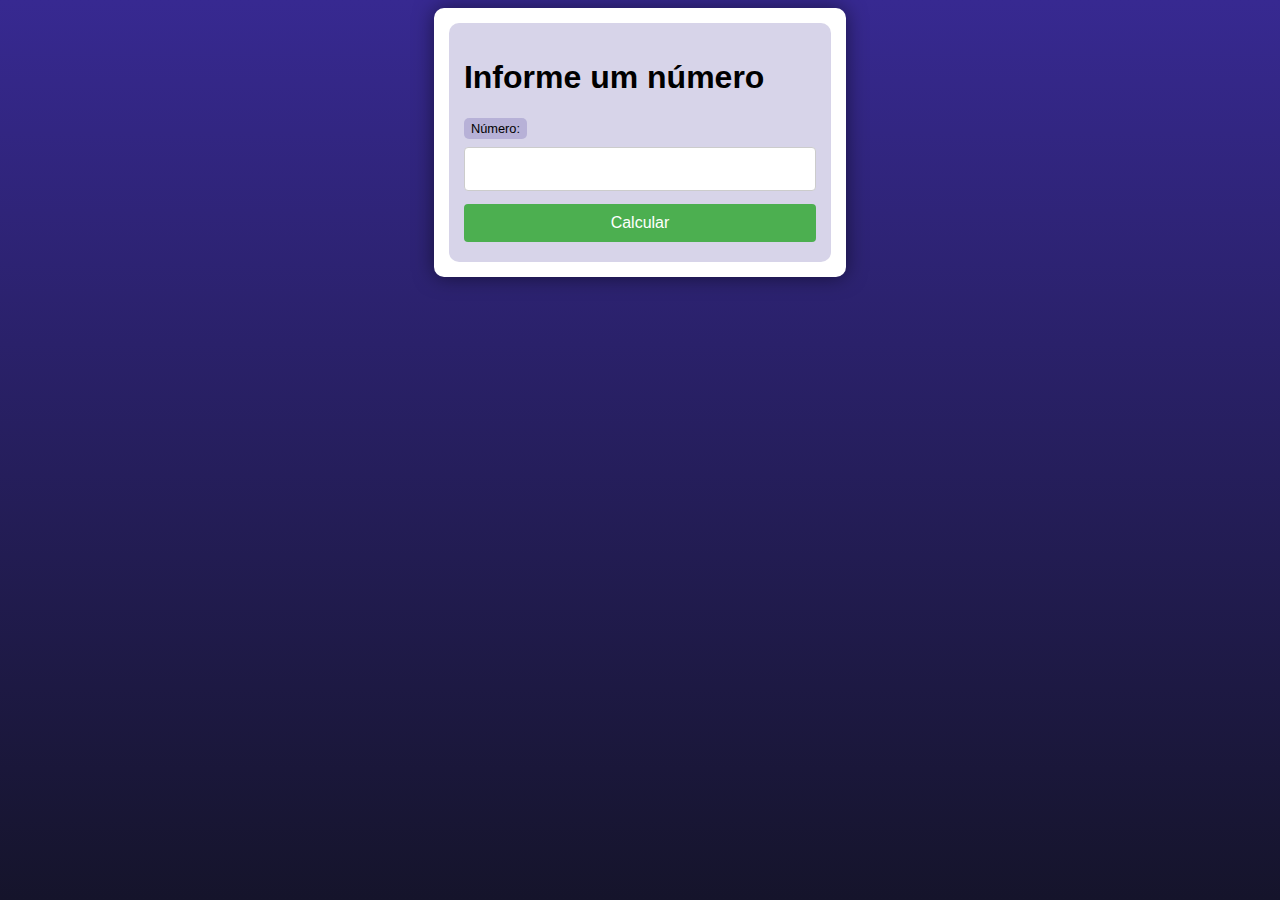
<file: desafios/d001/index.html>
<!DOCTYPE html>
<html lang="pt-br">
<head>
    <meta charset="UTF-8">
    <meta name="viewport" content="width=device-width, initial-scale=1.0">
    <title>Desafio 1: Antecessor e Sucessor</title>
    <link rel="stylesheet" href="style.css">
</head>
<body>
    <section>
        <form action="resposta.php" method="get">
            <h1>Informe um número</h1>
            <label for="numero">Número:</label>
            <input type="number" name="numero" id="idnumero">
            <input type="submit" value="Calcular">
        </form>
    </section>
</body>
</html>
</file>
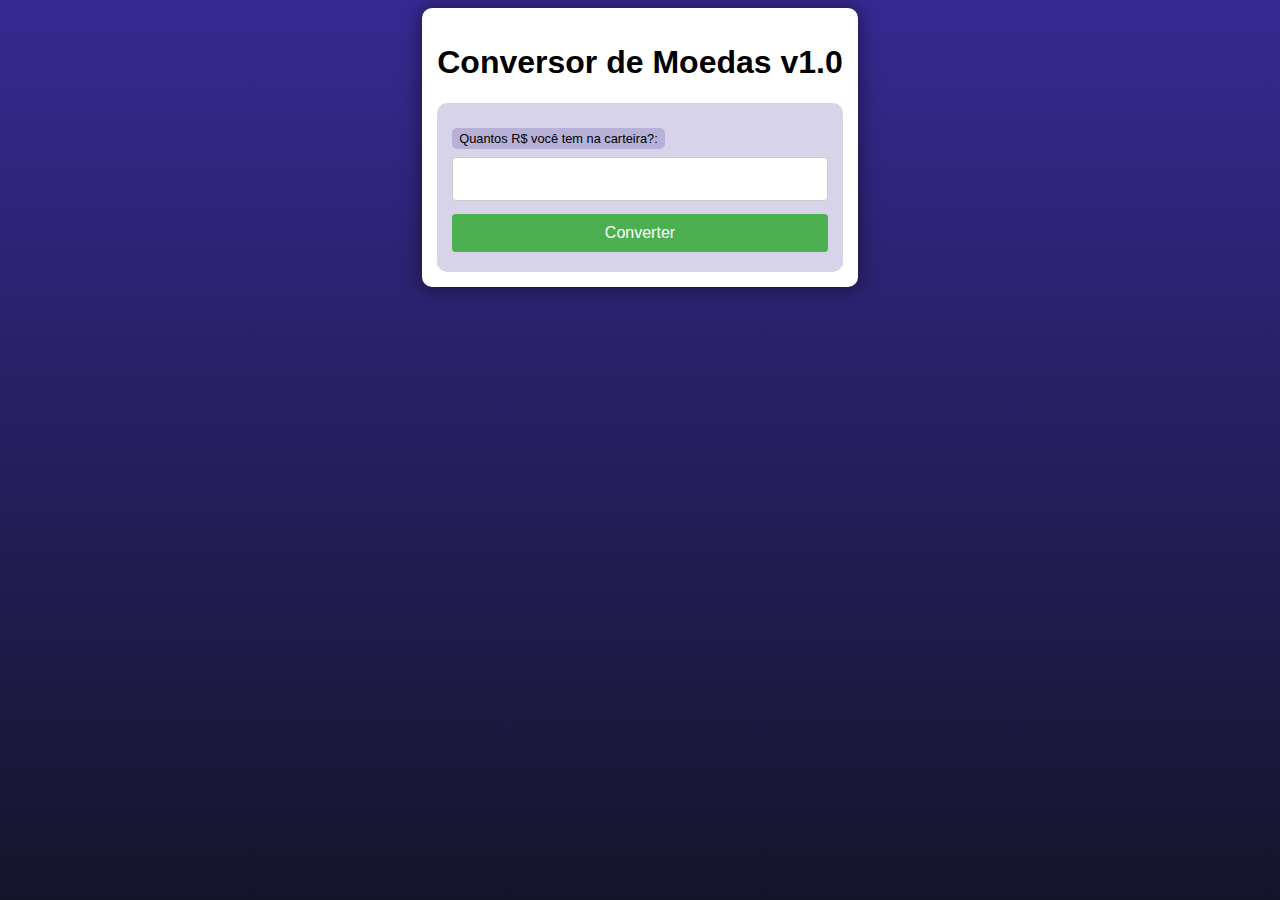
<file: desafios/d003/index.html>
<!DOCTYPE html>
<html lang="pt-br">
<head>
    <meta charset="UTF-8">
    <meta name="viewport" content="width=<device-width>, initial-scale=1.0">
    <title>Desafio 3: Conversor de moedas simples</title>
    <link rel="stylesheet" href="style.css">
</head>
<body>
    <section>
        <h1>Conversor de Moedas v1.0</h1>
        <form action="conversao.php" method="get">
            <label for="valor">Quantos R$ você tem na carteira?:</label>
            <input type="number" step="any" name="valor" id="idvalor">
            <input type="submit" value="Converter">
        </form>
    </section>
</body>
</html>
</file>
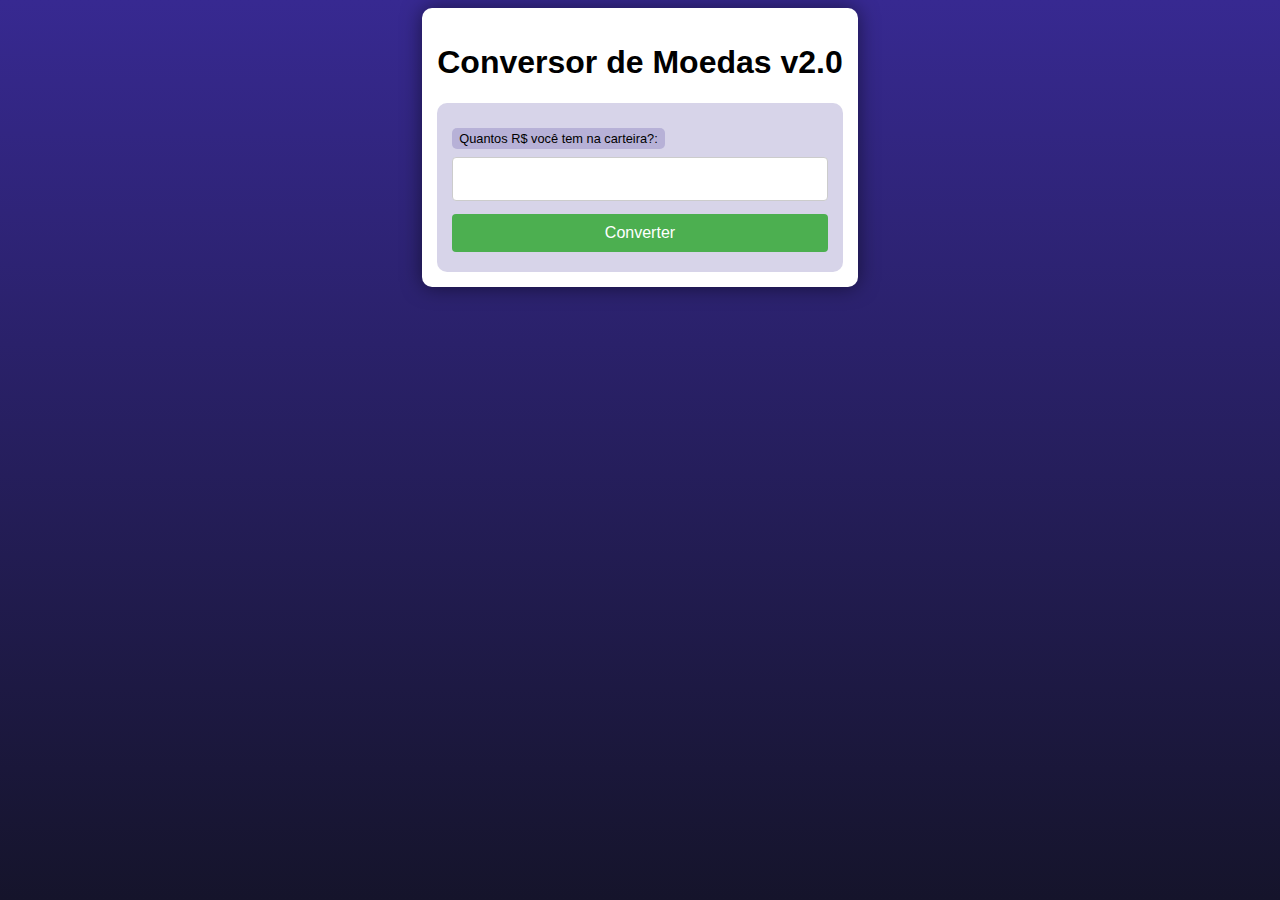
<file: desafios/d004/index.html>
<!DOCTYPE html>
<html lang="pt-br">
<head>
    <meta charset="UTF-8">
    <meta name="viewport" content="width=<device-width>, initial-scale=1.0">
    <title>Desafio 4: Conversor de dólar consultando API</title>
    <link rel="stylesheet" href="style.css">
</head>
<body>
    <section>
        <h1>Conversor de Moedas v2.0</h1>
        <form action="conversao.php" method="get">
            <label for="valor">Quantos R$ você tem na carteira?:</label>
            <input type="number" step="any" name="valor" id="idvalor">
            <input type="submit" value="Converter">
        </form>
    </section>
</body>
</html>
</file>
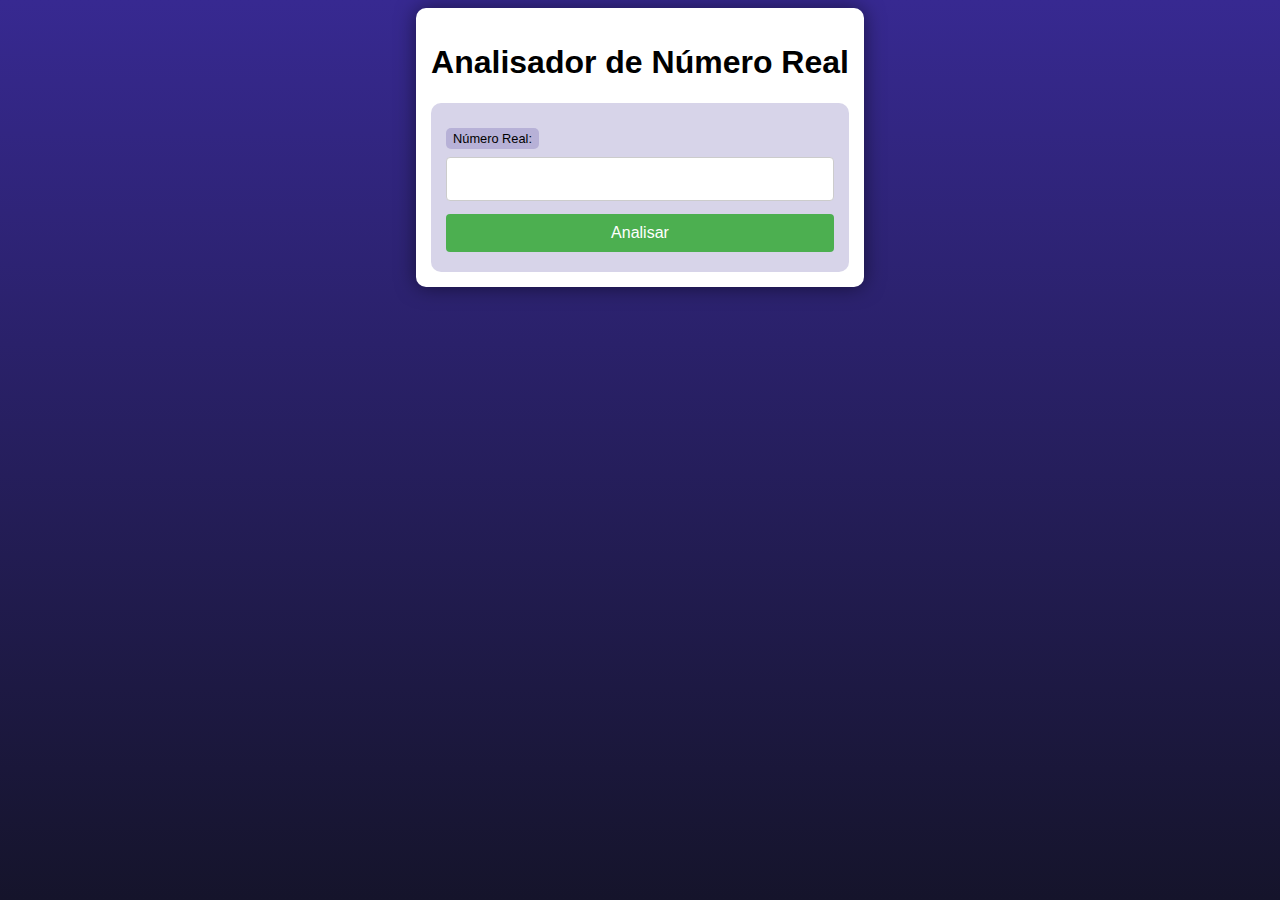
<file: desafios/d005/index.html>
<!DOCTYPE html>
<html lang="pt-br">
<head>
    <meta charset="UTF-8">
    <meta name="viewport" content="width=<device-width>, initial-scale=1.0">
    <title>Desafio 5: Analisando um número Real</title>
    <link rel="stylesheet" href="style.css">
</head>
<body>
    <section>
        <h1>Analisador de Número Real</h1>
        <form action="numero.php" method="get">
            <label for="numero">Número Real:</label>
            <input type="number" step="any" name="numero" id="idnumero">
            <input type="submit" value="Analisar">
        </form>
    </section>
</body>
</html>
</file>
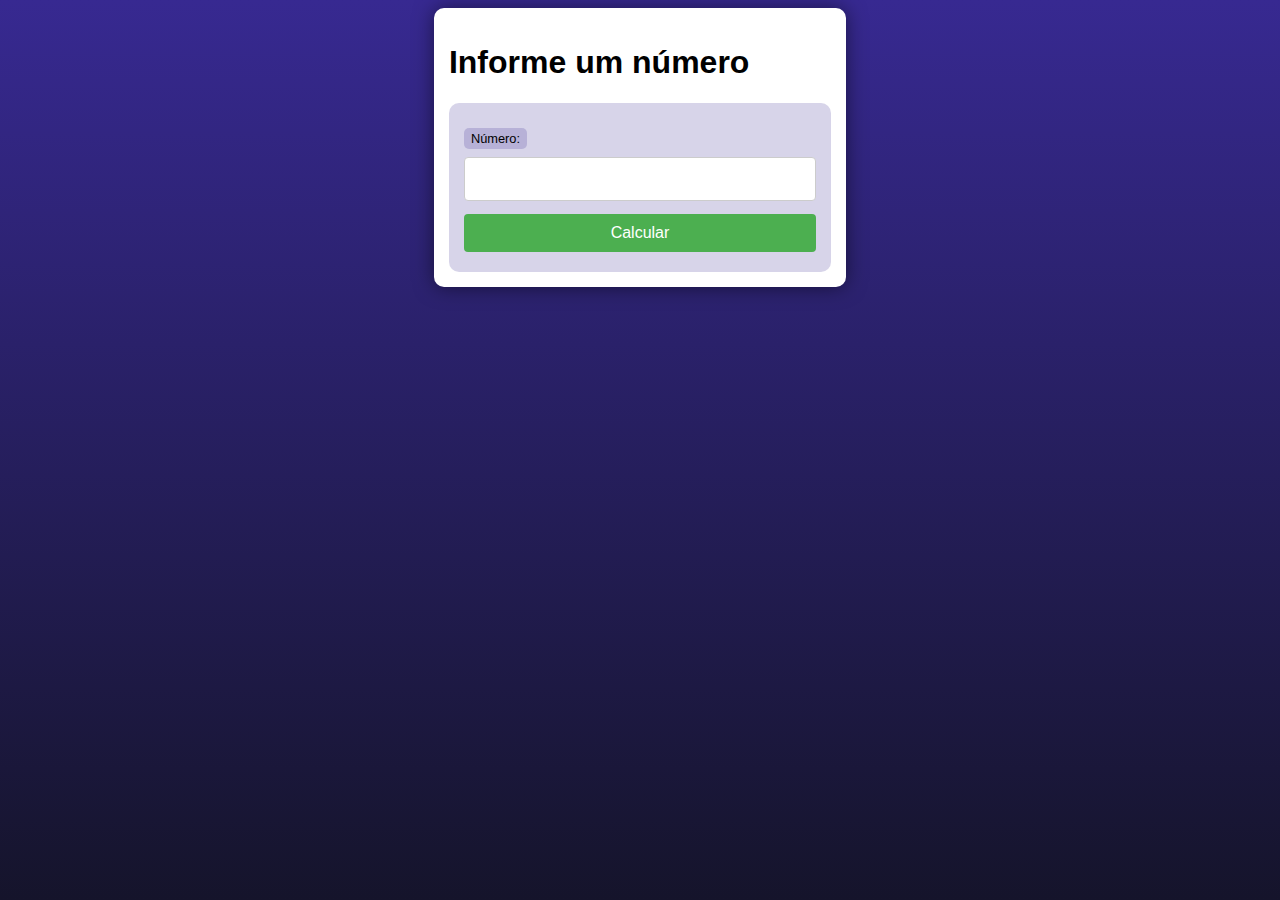
<file: desafios_resolvidos_aula/d001/index.html>
<!DOCTYPE html>
<html lang="pt-br">
<head>
    <meta charset="UTF-8">
    <meta name="viewport" content="width=device-width, initial-scale=1.0">
    <title>Desafio PHP</title>
    <link rel="stylesheet" href="style.css">
</head>
<body>
    <main>
        <h1>Informe um número</h1>
        <form action="resposta.php" method="get">
            <label for="num">Número:</label>
            <input type="number" name="num" id="num">
            <input type="submit" value="Calcular">
        </form>
    </main>
</body>
</html>
</file>
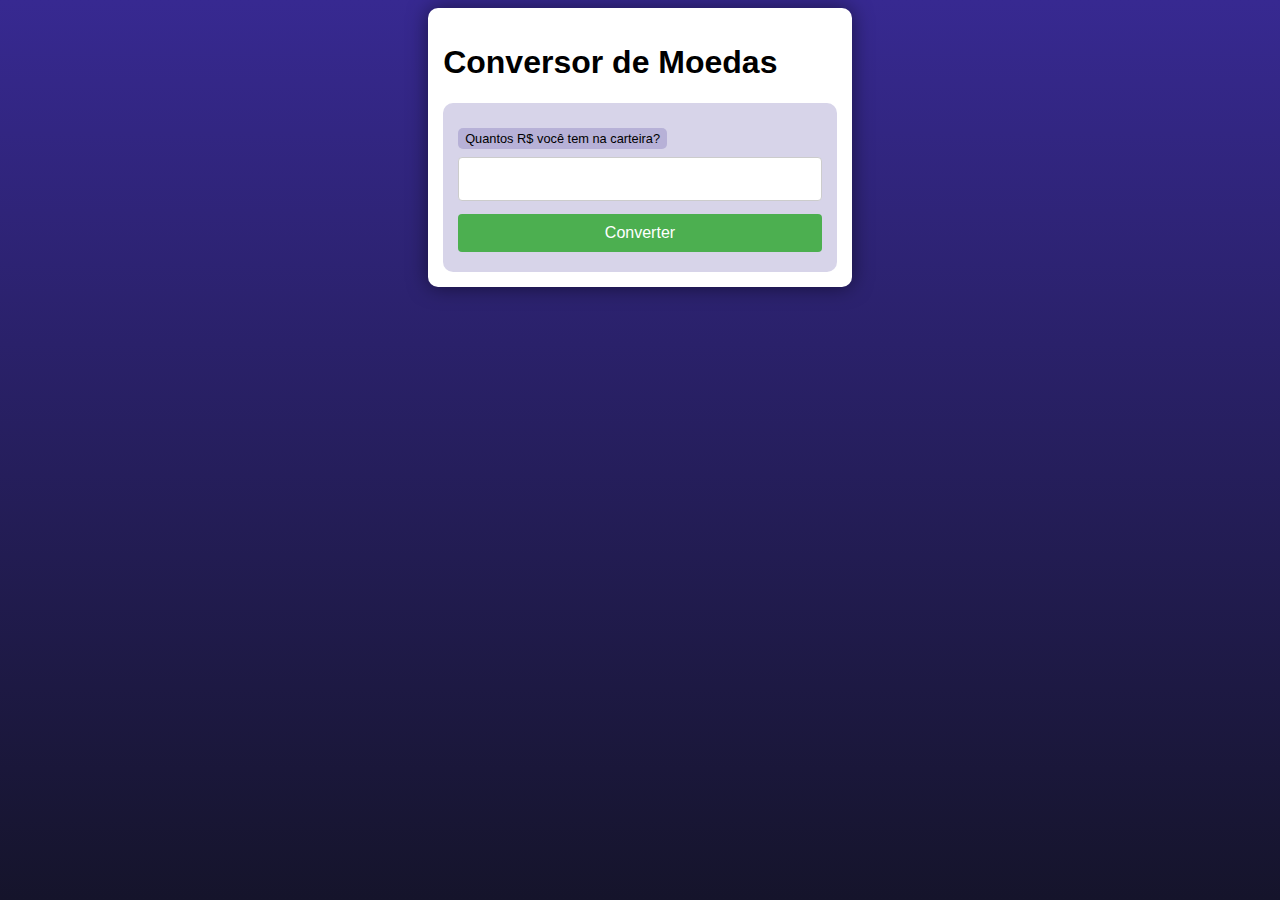
<file: desafios_resolvidos_aula/d003/index.html>
<!DOCTYPE html>
<html lang="en">
<head>
    <meta charset="UTF-8">
    <meta name="viewport" content="width=device-width, initial-scale=1.0">
    <title>Desafio PHP</title>
    <link rel="stylesheet" href="style.css">
</head>
<body>
    <main>
        <h1>Conversor de Moedas</h1>
        <form action="conversao.php" method="get">
            <label for="din">Quantos R$ você tem na carteira?</label>
            <input type="number" name="din" id="din" step="0.01">
            <input type="submit" value="Converter">
        </form>
    </main>
</body>
</html>
</file>
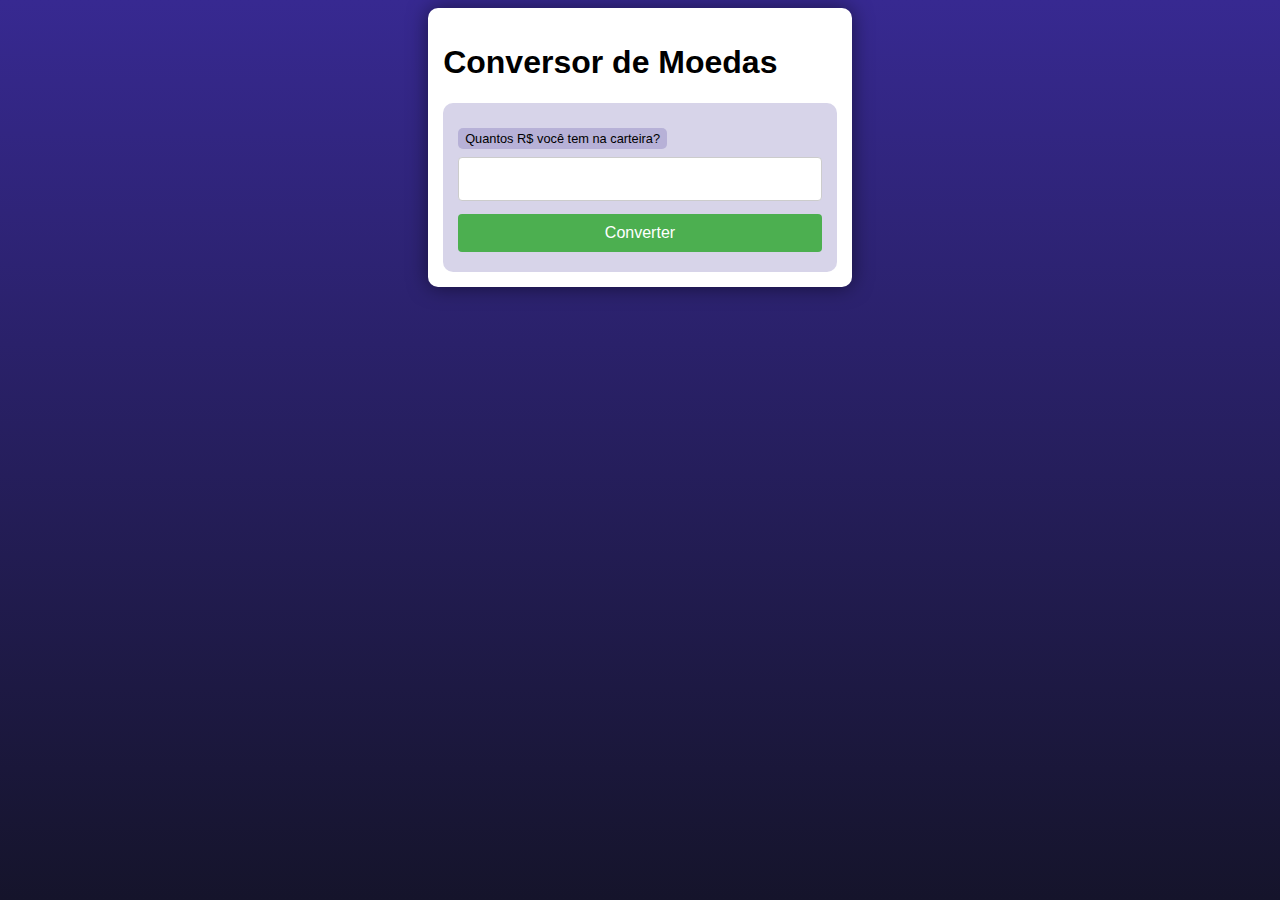
<file: desafios_resolvidos_aula/d004/index.html>
<!DOCTYPE html>
<html lang="pt-br">
<head>
    <meta charset="UTF-8">
    <meta name="viewport" content="width=<device-width>, initial-scale=1.0">
    <title>Desafio PHP</title>
    <link rel="stylesheet" href="style.css">
</head>
<body>
    <main>
        <h1>Conversor de Moedas</h1>
        <form action="conversao.php" method="get">
            <label for="din">Quantos R$ você tem na carteira?</label>
            <input type="number" name="din" id="din" step="0.01">
            <input type="submit" value="Converter">
        </form>

    </main>
</body>
</html>
</file>
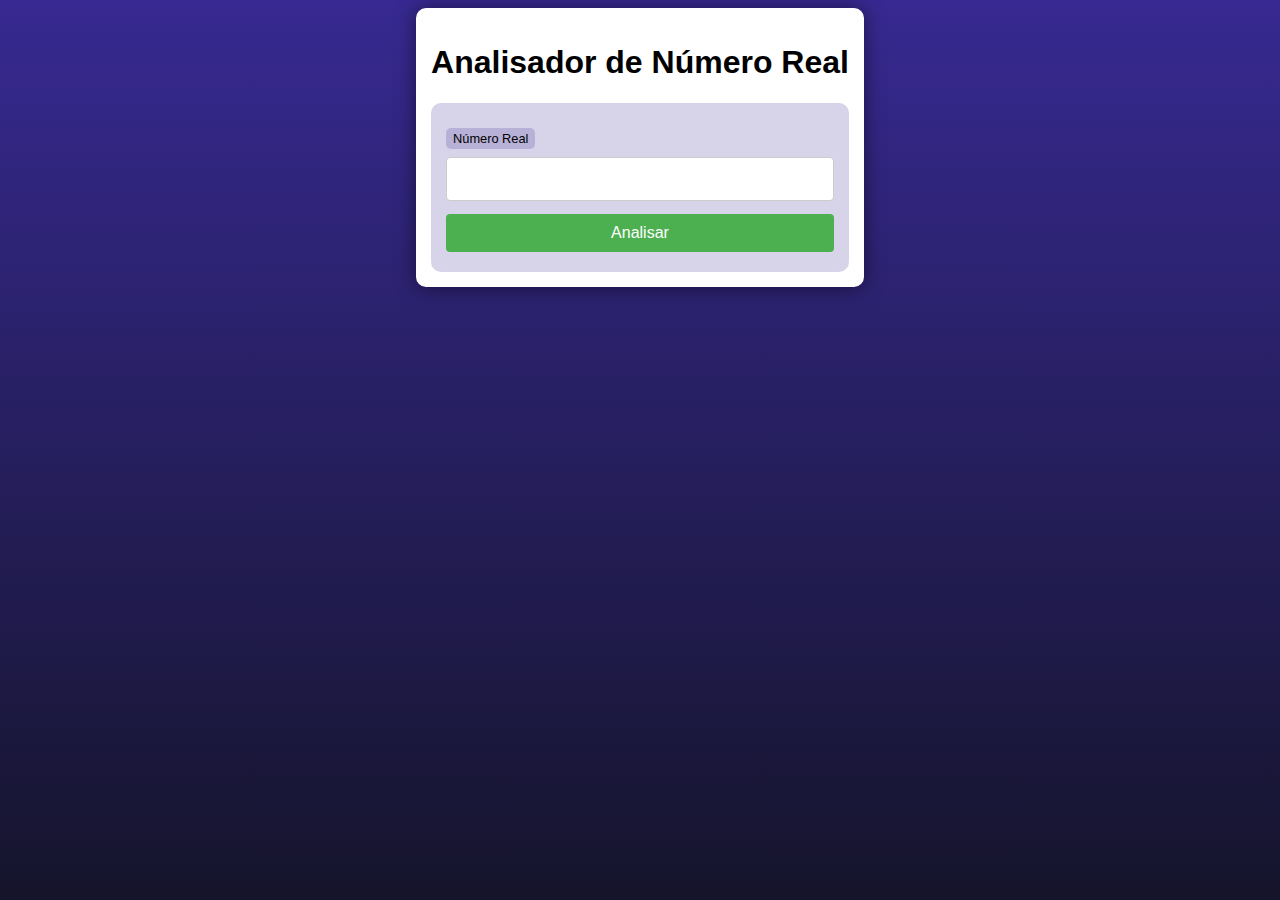
<file: desafios_resolvidos_aula/d005/index.html>
<!DOCTYPE html>
<html lang="pt-br">
<head>
    <meta charset="UTF-8">
    <meta name="viewport" content="width=<device-width>, initial-scale=1.0">
    <title>Desafio PHP</title>
    <link rel="stylesheet" href="style.css">
</head>
<body>
    <main>
        <h1>Analisador de Número Real</h1>
        <form action="numero.php" method="post">
            <label for="n">Número Real</label>
            <input type="number" name="n" id="n" step="0.001">
            <input type="submit" value="Analisar">
        </form>
    </main>
</body>
</html>
</file>
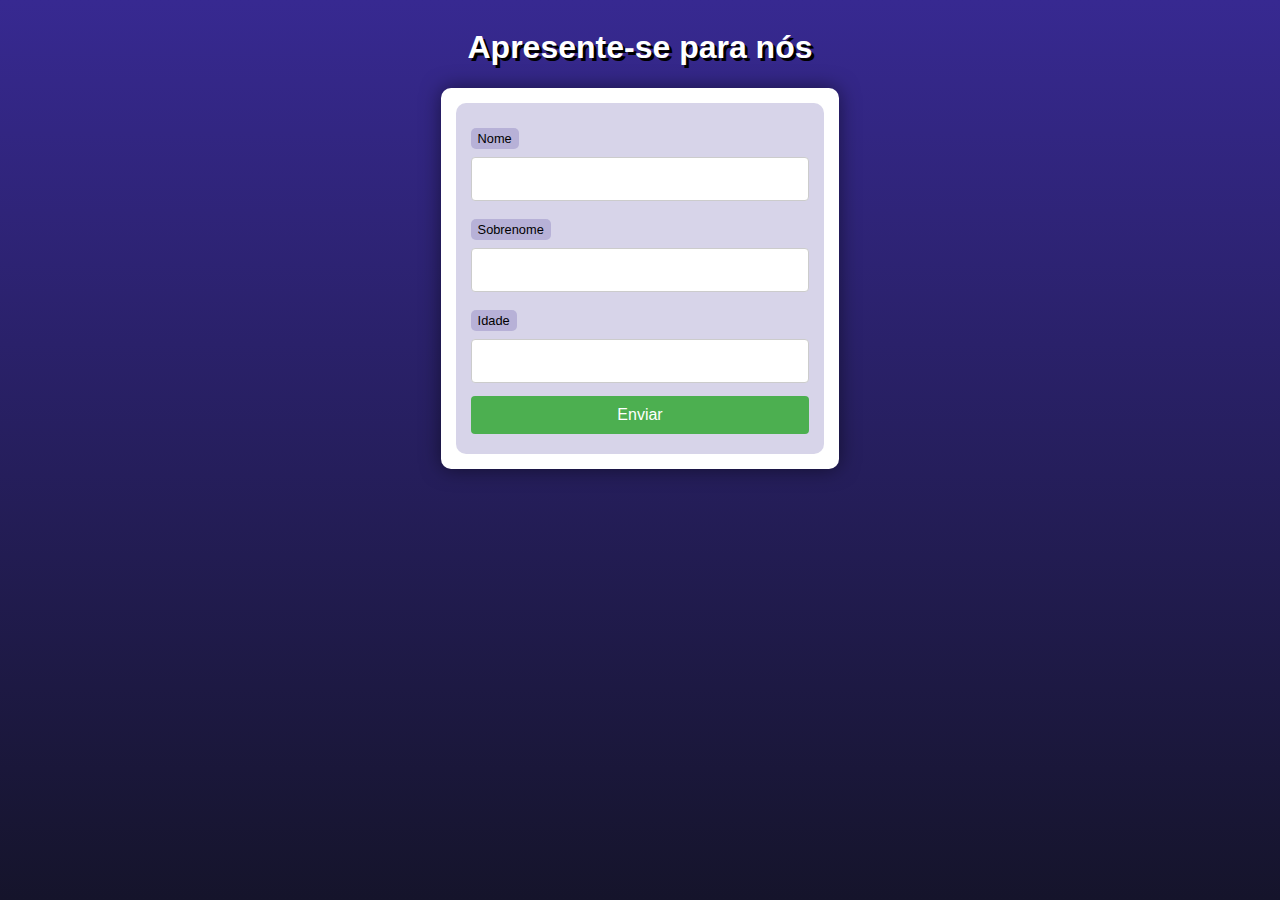
<file: exercicios/ex004/index.html>
<!DOCTYPE html>
<html lang="pt-br">
<head>
    <meta charset="UTF-8">
    <meta name="viewport" content="width=device-width, initial-scale=1.0">
    <title>Interação com Formulários</title>
    <link rel="stylesheet" href="style.css">
</head>
<body>
    <header>
        <h1>Apresente-se para nós</h1>
    </header>
    <section>
        <form action="cad.php" method="get">
            <label for="nome">Nome</label>
            <input type="text" name="nome" id="idnome">
            <label for="sobrenome">Sobrenome</label>
            <input type="text" name="sobrenome" id="idsobrenome">
            <label for="idade">Idade</label>
            <input type="number" name="idade" id="ididade">
            <input type="submit" value="Enviar">
        </form>
    </section>
</body>
</html>
</file>
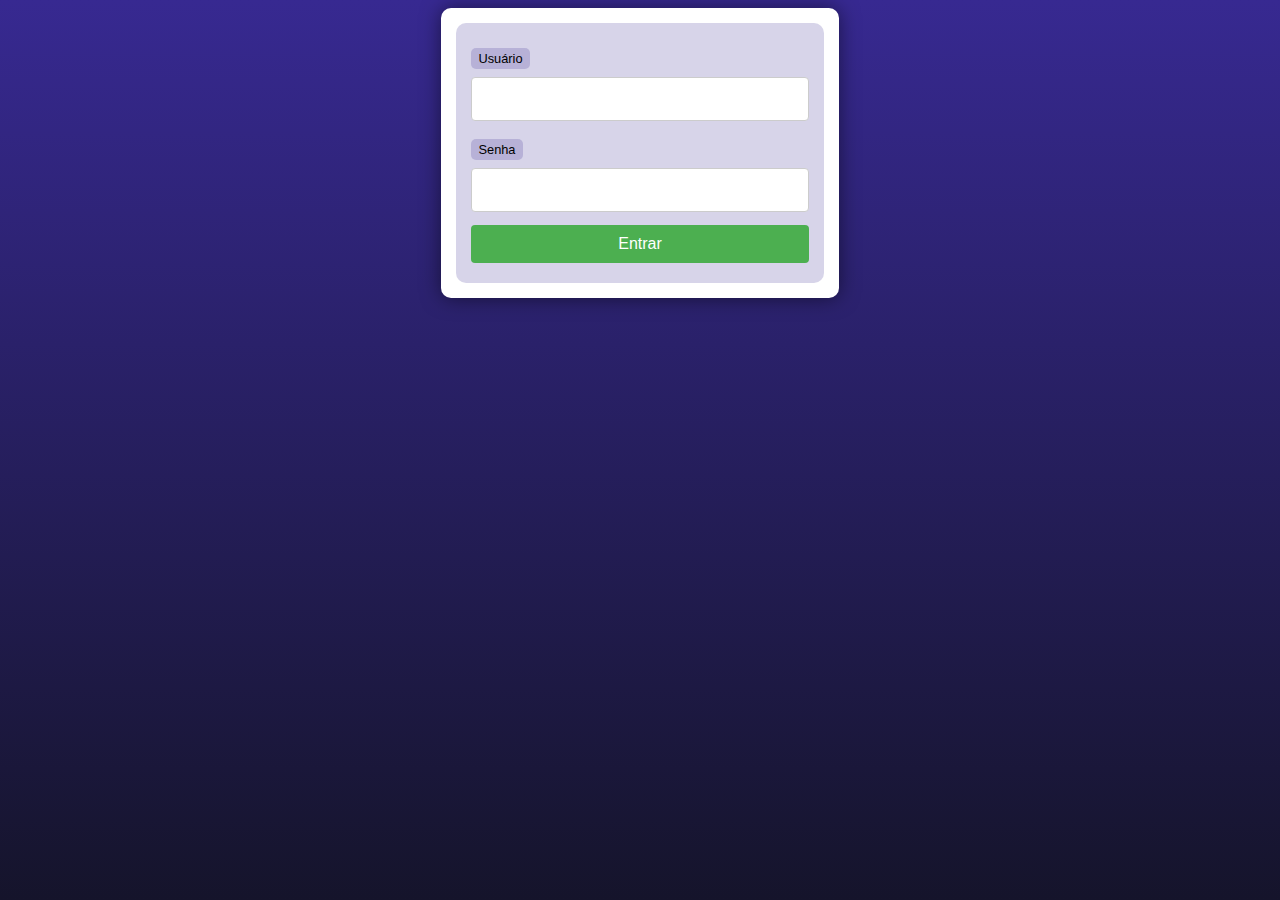
<file: exercicios/ex005/form.html>
<!DOCTYPE html>
<html lang="pt-br">
<head>
    <meta charset="UTF-8">
    <meta name="viewport" content="width=device-width, initial-scale=1.0">
    <title>Exercícios PHP</title>
    <link rel="stylesheet" href="style.css">
</head>
<body>
    <main>
        <form action="superglobais.php?tipo=Aluno&turno=Noite" method="post">
            <label for="usu">Usuário</label>
            <input type="text" name="usu" id="usu">
            <label for="sen">Senha</label>
            <input type="password" name="sen" id="sen">
            <input type="submit" value="Entrar">
        </form>
    </main>
</body>
</html>
</file>
<file: desafios/d001/style.css>
@charset "UTF-8";

* {
    font-family: Verdana, Geneva, Tahoma, sans-serif;
    box-sizing: border-box;
}

/* ELEMENTOS DA INTERFACE */

body {
    background-color: #15142b;
    background-image: linear-gradient(180deg, #372991, #15142b);
    background-repeat: no-repeat;
    background-position: center center;
    background-size: cover;
    background-attachment: fixed;

    display: flex;
    flex-direction: column;
    flex-wrap: nowrap;
    justify-content: center;
    align-items: center;
}

header, main, section, article {
    max-width: 700px;
}

header > h1 {
    color: white;
    text-shadow: 3px 3px 0px black;
}

main, section, article {
    background-color: white;
    padding: 15px;
    margin-bottom: 20px;
    border-radius: 10px;
    box-shadow: 0px 0px 20px rgba(0, 0, 0, 0.502);
}

footer {
    display: block;
    width: 100vw;
    background-color: #291f6c;
    color: white;
    text-align: center;
    margin-top: auto;
    padding: 5px;
}

p {
    text-align: justify;
    line-height: 1.5em;
}

h2, h3, h4 {
    color: #372991;
    margin: 0 0 10px 0;
}

a {
    color: #15142b;
    background-color: rgba(55, 41, 145, 0.1);
    padding: 0 3px;
    font-weight: 600;
    text-decoration: none;
    border-bottom: .5px dotted #372991;
}

a:hover {
    color: #372991;
    border-bottom: 1px solid #372991;
}

/* TABELAS E LISTAS */

table {
    min-width: 400px;
    border-spacing: 0px;
    border: 0.5px solid #372991;
    margin: 10px auto;
}

table th {
    background-color: #372991;
    color: white;
    padding: 5px;
    text-align: left;
}

table td {
    padding: 5px;
}

table tr {
    background-color: rgba(55, 41, 145, 0.05);
}

table tr:nth-child(odd) {
    background-color: rgba(55, 41, 145, 0.3);
}

table.divisao {
    border: 1px solid white;
}

table.divisao td {
    background-color: white;
    padding: 20px;
    text-align: center;
    font-size: 2.5em;
}

table.divisao  tr:nth-child(1) td:nth-child(2) {
    border-bottom: 3px solid black;
    border-left: 3px solid black;
}

table.divisao tr:nth-child(2) td:nth-child(2) {
    border-left: 3px solid black;
}

table.divisao tr:nth-child(2) td:nth-child(1) {
    text-decoration: underline;
}

ul > li::marker {
    color: #372991;
}

/* ELEMENTOS DE FORMULÁRIO */

form {
    background-color: rgba(55, 41, 145, 0.2);
    padding: 15px;
    border-radius: 10px;
}

form label {
    display: block;
    width: fit-content;
    font-size: 0.8em;
    font-weight: 100;
    background-color: rgba(55, 41, 145, 0.2);
    padding: 3px 7px;
    margin-top: 10px;
    margin-bottom: 0px;
    border-radius: 5px;
}

input[type=text], [type=number], select, input[type=date], input[type=date], input[type=datetime], input[type=email], input[type=month], input[type=password], input[type=range], input[type=tel], input[type=time], input[type=week] {
    width: 100%;
    padding: 12px 20px;
    font-size: 1em;
    margin: 8px 0;
    display: inline-block;
    border: 1px solid #ccc;
    border-radius: 4px;
    box-sizing: border-box;
}
  
input[type=submit] {
    width: 100%;
    background-color: #4CAF50;
    font-size: 1em;
    color: white;
    padding: 10px 20px;
    margin: 5px 0;
    border: none;
    border-radius: 4px;
    cursor: pointer;
}
  
input[type=submit]:hover {
    background-color: #45a049;
}

input[type=reset] {
    width: 100%;
    background-color: #eb9903;
    font-size: 1em;
    color: white;
    padding: 10px 20px;
    margin: 5px 0;
    border: none;
    border-radius: 4px;
    cursor: pointer;
}

input[type=reset]:hover {
    background-color: #c27013;
}

input[type=button], button {
    width: 100%;
    background-color: #372991;
    font-size: 1em;
    color: white;
    padding: 10px 20px;
    margin: 5px 0;
    border: none;
    border-radius: 4px;
    cursor: pointer;
}

input[type=button]:hover, button:hover {
    background-color: #291f6c;
}

fieldset {
    border: 0.5px dotted #372991;
}

fieldset > legend {
    font-size: 0.8em;
    font-weight: 100;
    background-color: rgba(55, 41, 145, 0.2);
    padding: 3px 7px;
    border-radius: 5px;
}

input[type=radio] + label, input[type=checkbox] + label {
    display: inline-block;
    font-size: 1em;
    background-color: rgba(0, 0, 0, 0);
}
</file>
<file: desafios/d003/style.css>
@charset "UTF-8";

* {
    font-family: Verdana, Geneva, Tahoma, sans-serif;
    box-sizing: border-box;
}

/* ELEMENTOS DA INTERFACE */

body {
    background-color: #15142b;
    background-image: linear-gradient(180deg, #372991, #15142b);
    background-repeat: no-repeat;
    background-position: center center;
    background-size: cover;
    background-attachment: fixed;

    display: flex;
    flex-direction: column;
    flex-wrap: nowrap;
    justify-content: center;
    align-items: center;
}

header, main, section, article {
    max-width: 700px;
}

header > h1 {
    color: white;
    text-shadow: 3px 3px 0px black;
}

main, section, article {
    background-color: white;
    padding: 15px;
    margin-bottom: 20px;
    border-radius: 10px;
    box-shadow: 0px 0px 20px rgba(0, 0, 0, 0.502);
}

footer {
    display: block;
    width: 100vw;
    background-color: #291f6c;
    color: white;
    text-align: center;
    margin-top: auto;
    padding: 5px;
}

p {
    text-align: justify;
    line-height: 1.5em;
}

h2, h3, h4 {
    color: #372991;
    margin: 0 0 10px 0;
}

a {
    color: #15142b;
    background-color: rgba(55, 41, 145, 0.1);
    padding: 0 3px;
    font-weight: 600;
    text-decoration: none;
    border-bottom: .5px dotted #372991;
}

a:hover {
    color: #372991;
    border-bottom: 1px solid #372991;
}

/* TABELAS E LISTAS */

table {
    min-width: 400px;
    border-spacing: 0px;
    border: 0.5px solid #372991;
    margin: 10px auto;
}

table th {
    background-color: #372991;
    color: white;
    padding: 5px;
    text-align: left;
}

table td {
    padding: 5px;
}

table tr {
    background-color: rgba(55, 41, 145, 0.05);
}

table tr:nth-child(odd) {
    background-color: rgba(55, 41, 145, 0.3);
}

table.divisao {
    border: 1px solid white;
}

table.divisao td {
    background-color: white;
    padding: 20px;
    text-align: center;
    font-size: 2.5em;
}

table.divisao  tr:nth-child(1) td:nth-child(2) {
    border-bottom: 3px solid black;
    border-left: 3px solid black;
}

table.divisao tr:nth-child(2) td:nth-child(2) {
    border-left: 3px solid black;
}

table.divisao tr:nth-child(2) td:nth-child(1) {
    text-decoration: underline;
}

ul > li::marker {
    color: #372991;
}

/* ELEMENTOS DE FORMULÁRIO */

form {
    background-color: rgba(55, 41, 145, 0.2);
    padding: 15px;
    border-radius: 10px;
}

form label {
    display: block;
    width: fit-content;
    font-size: 0.8em;
    font-weight: 100;
    background-color: rgba(55, 41, 145, 0.2);
    padding: 3px 7px;
    margin-top: 10px;
    margin-bottom: 0px;
    border-radius: 5px;
}

input[type=text], [type=number], select, input[type=date], input[type=date], input[type=datetime], input[type=email], input[type=month], input[type=password], input[type=range], input[type=tel], input[type=time], input[type=week] {
    width: 100%;
    padding: 12px 20px;
    font-size: 1em;
    margin: 8px 0;
    display: inline-block;
    border: 1px solid #ccc;
    border-radius: 4px;
    box-sizing: border-box;
}
  
input[type=submit] {
    width: 100%;
    background-color: #4CAF50;
    font-size: 1em;
    color: white;
    padding: 10px 20px;
    margin: 5px 0;
    border: none;
    border-radius: 4px;
    cursor: pointer;
}
  
input[type=submit]:hover {
    background-color: #45a049;
}

input[type=reset] {
    width: 100%;
    background-color: #eb9903;
    font-size: 1em;
    color: white;
    padding: 10px 20px;
    margin: 5px 0;
    border: none;
    border-radius: 4px;
    cursor: pointer;
}

input[type=reset]:hover {
    background-color: #c27013;
}

input[type=button], button {
    width: 100%;
    background-color: #372991;
    font-size: 1em;
    color: white;
    padding: 10px 20px;
    margin: 5px 0;
    border: none;
    border-radius: 4px;
    cursor: pointer;
}

input[type=button]:hover, button:hover {
    background-color: #291f6c;
}

fieldset {
    border: 0.5px dotted #372991;
}

fieldset > legend {
    font-size: 0.8em;
    font-weight: 100;
    background-color: rgba(55, 41, 145, 0.2);
    padding: 3px 7px;
    border-radius: 5px;
}

input[type=radio] + label, input[type=checkbox] + label {
    display: inline-block;
    font-size: 1em;
    background-color: rgba(0, 0, 0, 0);
}
</file>
<file: desafios/d004/style.css>
@charset "UTF-8";

* {
    font-family: Verdana, Geneva, Tahoma, sans-serif;
    box-sizing: border-box;
}

/* ELEMENTOS DA INTERFACE */

body {
    background-color: #15142b;
    background-image: linear-gradient(180deg, #372991, #15142b);
    background-repeat: no-repeat;
    background-position: center center;
    background-size: cover;
    background-attachment: fixed;

    display: flex;
    flex-direction: column;
    flex-wrap: nowrap;
    justify-content: center;
    align-items: center;
}

header, main, section, article {
    max-width: 700px;
}

header > h1 {
    color: white;
    text-shadow: 3px 3px 0px black;
}

main, section, article {
    background-color: white;
    padding: 15px;
    margin-bottom: 20px;
    border-radius: 10px;
    box-shadow: 0px 0px 20px rgba(0, 0, 0, 0.502);
}

footer {
    display: block;
    width: 100vw;
    background-color: #291f6c;
    color: white;
    text-align: center;
    margin-top: auto;
    padding: 5px;
}

p {
    text-align: justify;
    line-height: 1.5em;
}

h2, h3, h4 {
    color: #372991;
    margin: 0 0 10px 0;
}

a {
    color: #15142b;
    background-color: rgba(55, 41, 145, 0.1);
    padding: 0 3px;
    font-weight: 600;
    text-decoration: none;
    border-bottom: .5px dotted #372991;
}

a:hover {
    color: #372991;
    border-bottom: 1px solid #372991;
}

/* TABELAS E LISTAS */

table {
    min-width: 400px;
    border-spacing: 0px;
    border: 0.5px solid #372991;
    margin: 10px auto;
}

table th {
    background-color: #372991;
    color: white;
    padding: 5px;
    text-align: left;
}

table td {
    padding: 5px;
}

table tr {
    background-color: rgba(55, 41, 145, 0.05);
}

table tr:nth-child(odd) {
    background-color: rgba(55, 41, 145, 0.3);
}

table.divisao {
    border: 1px solid white;
}

table.divisao td {
    background-color: white;
    padding: 20px;
    text-align: center;
    font-size: 2.5em;
}

table.divisao  tr:nth-child(1) td:nth-child(2) {
    border-bottom: 3px solid black;
    border-left: 3px solid black;
}

table.divisao tr:nth-child(2) td:nth-child(2) {
    border-left: 3px solid black;
}

table.divisao tr:nth-child(2) td:nth-child(1) {
    text-decoration: underline;
}

ul > li::marker {
    color: #372991;
}

/* ELEMENTOS DE FORMULÁRIO */

form {
    background-color: rgba(55, 41, 145, 0.2);
    padding: 15px;
    border-radius: 10px;
}

form label {
    display: block;
    width: fit-content;
    font-size: 0.8em;
    font-weight: 100;
    background-color: rgba(55, 41, 145, 0.2);
    padding: 3px 7px;
    margin-top: 10px;
    margin-bottom: 0px;
    border-radius: 5px;
}

input[type=text], [type=number], select, input[type=date], input[type=date], input[type=datetime], input[type=email], input[type=month], input[type=password], input[type=range], input[type=tel], input[type=time], input[type=week] {
    width: 100%;
    padding: 12px 20px;
    font-size: 1em;
    margin: 8px 0;
    display: inline-block;
    border: 1px solid #ccc;
    border-radius: 4px;
    box-sizing: border-box;
}
  
input[type=submit] {
    width: 100%;
    background-color: #4CAF50;
    font-size: 1em;
    color: white;
    padding: 10px 20px;
    margin: 5px 0;
    border: none;
    border-radius: 4px;
    cursor: pointer;
}
  
input[type=submit]:hover {
    background-color: #45a049;
}

input[type=reset] {
    width: 100%;
    background-color: #eb9903;
    font-size: 1em;
    color: white;
    padding: 10px 20px;
    margin: 5px 0;
    border: none;
    border-radius: 4px;
    cursor: pointer;
}

input[type=reset]:hover {
    background-color: #c27013;
}

input[type=button], button {
    width: 100%;
    background-color: #372991;
    font-size: 1em;
    color: white;
    padding: 10px 20px;
    margin: 5px 0;
    border: none;
    border-radius: 4px;
    cursor: pointer;
}

input[type=button]:hover, button:hover {
    background-color: #291f6c;
}

fieldset {
    border: 0.5px dotted #372991;
}

fieldset > legend {
    font-size: 0.8em;
    font-weight: 100;
    background-color: rgba(55, 41, 145, 0.2);
    padding: 3px 7px;
    border-radius: 5px;
}

input[type=radio] + label, input[type=checkbox] + label {
    display: inline-block;
    font-size: 1em;
    background-color: rgba(0, 0, 0, 0);
}
</file>
<file: desafios/d005/style.css>
@charset "UTF-8";

* {
    font-family: Verdana, Geneva, Tahoma, sans-serif;
    box-sizing: border-box;
}

/* ELEMENTOS DA INTERFACE */

body {
    background-color: #15142b;
    background-image: linear-gradient(180deg, #372991, #15142b);
    background-repeat: no-repeat;
    background-position: center center;
    background-size: cover;
    background-attachment: fixed;

    display: flex;
    flex-direction: column;
    flex-wrap: nowrap;
    justify-content: center;
    align-items: center;
}

header, main, section, article {
    max-width: 700px;
}

header > h1 {
    color: white;
    text-shadow: 3px 3px 0px black;
}

main, section, article {
    background-color: white;
    padding: 15px;
    margin-bottom: 20px;
    border-radius: 10px;
    box-shadow: 0px 0px 20px rgba(0, 0, 0, 0.502);
}

footer {
    display: block;
    width: 100vw;
    background-color: #291f6c;
    color: white;
    text-align: center;
    margin-top: auto;
    padding: 5px;
}

p {
    text-align: justify;
    line-height: 1.5em;
}

h2, h3, h4 {
    color: #372991;
    margin: 0 0 10px 0;
}

a {
    color: #15142b;
    background-color: rgba(55, 41, 145, 0.1);
    padding: 0 3px;
    font-weight: 600;
    text-decoration: none;
    border-bottom: .5px dotted #372991;
}

a:hover {
    color: #372991;
    border-bottom: 1px solid #372991;
}

/* TABELAS E LISTAS */

table {
    min-width: 400px;
    border-spacing: 0px;
    border: 0.5px solid #372991;
    margin: 10px auto;
}

table th {
    background-color: #372991;
    color: white;
    padding: 5px;
    text-align: left;
}

table td {
    padding: 5px;
}

table tr {
    background-color: rgba(55, 41, 145, 0.05);
}

table tr:nth-child(odd) {
    background-color: rgba(55, 41, 145, 0.3);
}

table.divisao {
    border: 1px solid white;
}

table.divisao td {
    background-color: white;
    padding: 20px;
    text-align: center;
    font-size: 2.5em;
}

table.divisao  tr:nth-child(1) td:nth-child(2) {
    border-bottom: 3px solid black;
    border-left: 3px solid black;
}

table.divisao tr:nth-child(2) td:nth-child(2) {
    border-left: 3px solid black;
}

table.divisao tr:nth-child(2) td:nth-child(1) {
    text-decoration: underline;
}

ul > li::marker {
    color: #372991;
}

/* ELEMENTOS DE FORMULÁRIO */

form {
    background-color: rgba(55, 41, 145, 0.2);
    padding: 15px;
    border-radius: 10px;
}

form label {
    display: block;
    width: fit-content;
    font-size: 0.8em;
    font-weight: 100;
    background-color: rgba(55, 41, 145, 0.2);
    padding: 3px 7px;
    margin-top: 10px;
    margin-bottom: 0px;
    border-radius: 5px;
}

input[type=text], [type=number], select, input[type=date], input[type=date], input[type=datetime], input[type=email], input[type=month], input[type=password], input[type=range], input[type=tel], input[type=time], input[type=week] {
    width: 100%;
    padding: 12px 20px;
    font-size: 1em;
    margin: 8px 0;
    display: inline-block;
    border: 1px solid #ccc;
    border-radius: 4px;
    box-sizing: border-box;
}
  
input[type=submit] {
    width: 100%;
    background-color: #4CAF50;
    font-size: 1em;
    color: white;
    padding: 10px 20px;
    margin: 5px 0;
    border: none;
    border-radius: 4px;
    cursor: pointer;
}
  
input[type=submit]:hover {
    background-color: #45a049;
}

input[type=reset] {
    width: 100%;
    background-color: #eb9903;
    font-size: 1em;
    color: white;
    padding: 10px 20px;
    margin: 5px 0;
    border: none;
    border-radius: 4px;
    cursor: pointer;
}

input[type=reset]:hover {
    background-color: #c27013;
}

input[type=button], button {
    width: 100%;
    background-color: #372991;
    font-size: 1em;
    color: white;
    padding: 10px 20px;
    margin: 5px 0;
    border: none;
    border-radius: 4px;
    cursor: pointer;
}

input[type=button]:hover, button:hover {
    background-color: #291f6c;
}

fieldset {
    border: 0.5px dotted #372991;
}

fieldset > legend {
    font-size: 0.8em;
    font-weight: 100;
    background-color: rgba(55, 41, 145, 0.2);
    padding: 3px 7px;
    border-radius: 5px;
}

input[type=radio] + label, input[type=checkbox] + label {
    display: inline-block;
    font-size: 1em;
    background-color: rgba(0, 0, 0, 0);
}
</file>
<file: desafios_resolvidos_aula/d001/style.css>
@charset "UTF-8";

* {
    font-family: Verdana, Geneva, Tahoma, sans-serif;
    box-sizing: border-box;
}

/* ELEMENTOS DA INTERFACE */

body {
    background-color: #15142b;
    background-image: linear-gradient(180deg, #372991, #15142b);
    background-repeat: no-repeat;
    background-position: center center;
    background-size: cover;
    background-attachment: fixed;

    display: flex;
    flex-direction: column;
    flex-wrap: nowrap;
    justify-content: center;
    align-items: center;
}

header, main, section, article {
    max-width: 700px;
}

header > h1 {
    color: white;
    text-shadow: 3px 3px 0px black;
}

main, section, article {
    background-color: white;
    padding: 15px;
    margin-bottom: 20px;
    border-radius: 10px;
    box-shadow: 0px 0px 20px rgba(0, 0, 0, 0.502);
}

footer {
    display: block;
    width: 100vw;
    background-color: #291f6c;
    color: white;
    text-align: center;
    margin-top: auto;
    padding: 5px;
}

p {
    text-align: justify;
    line-height: 1.5em;
}

h2, h3, h4 {
    color: #372991;
    margin: 0 0 10px 0;
}

a {
    color: #15142b;
    background-color: rgba(55, 41, 145, 0.1);
    padding: 0 3px;
    font-weight: 600;
    text-decoration: none;
    border-bottom: .5px dotted #372991;
}

a:hover {
    color: #372991;
    border-bottom: 1px solid #372991;
}

/* TABELAS E LISTAS */

table {
    min-width: 400px;
    border-spacing: 0px;
    border: 0.5px solid #372991;
    margin: 10px auto;
}

table th {
    background-color: #372991;
    color: white;
    padding: 5px;
    text-align: left;
}

table td {
    padding: 5px;
}

table tr {
    background-color: rgba(55, 41, 145, 0.05);
}

table tr:nth-child(odd) {
    background-color: rgba(55, 41, 145, 0.3);
}

table.divisao {
    border: 1px solid white;
}

table.divisao td {
    background-color: white;
    padding: 20px;
    text-align: center;
    font-size: 2.5em;
}

table.divisao  tr:nth-child(1) td:nth-child(2) {
    border-bottom: 3px solid black;
    border-left: 3px solid black;
}

table.divisao tr:nth-child(2) td:nth-child(2) {
    border-left: 3px solid black;
}

table.divisao tr:nth-child(2) td:nth-child(1) {
    text-decoration: underline;
}

ul > li::marker {
    color: #372991;
}

/* ELEMENTOS DE FORMULÁRIO */

form {
    background-color: rgba(55, 41, 145, 0.2);
    padding: 15px;
    border-radius: 10px;
}

form label {
    display: block;
    width: fit-content;
    font-size: 0.8em;
    font-weight: 100;
    background-color: rgba(55, 41, 145, 0.2);
    padding: 3px 7px;
    margin-top: 10px;
    margin-bottom: 0px;
    border-radius: 5px;
}

input[type=text], [type=number], select, input[type=date], input[type=date], input[type=datetime], input[type=email], input[type=month], input[type=password], input[type=range], input[type=tel], input[type=time], input[type=week] {
    width: 100%;
    padding: 12px 20px;
    font-size: 1em;
    margin: 8px 0;
    display: inline-block;
    border: 1px solid #ccc;
    border-radius: 4px;
    box-sizing: border-box;
}
  
input[type=submit] {
    width: 100%;
    background-color: #4CAF50;
    font-size: 1em;
    color: white;
    padding: 10px 20px;
    margin: 5px 0;
    border: none;
    border-radius: 4px;
    cursor: pointer;
}
  
input[type=submit]:hover {
    background-color: #45a049;
}

input[type=reset] {
    width: 100%;
    background-color: #eb9903;
    font-size: 1em;
    color: white;
    padding: 10px 20px;
    margin: 5px 0;
    border: none;
    border-radius: 4px;
    cursor: pointer;
}

input[type=reset]:hover {
    background-color: #c27013;
}

input[type=button], button {
    width: 100%;
    background-color: #372991;
    font-size: 1em;
    color: white;
    padding: 10px 20px;
    margin: 5px 0;
    border: none;
    border-radius: 4px;
    cursor: pointer;
}

input[type=button]:hover, button:hover {
    background-color: #291f6c;
}

fieldset {
    border: 0.5px dotted #372991;
}

fieldset > legend {
    font-size: 0.8em;
    font-weight: 100;
    background-color: rgba(55, 41, 145, 0.2);
    padding: 3px 7px;
    border-radius: 5px;
}

input[type=radio] + label, input[type=checkbox] + label {
    display: inline-block;
    font-size: 1em;
    background-color: rgba(0, 0, 0, 0);
}
</file>
<file: desafios_resolvidos_aula/d003/style.css>
@charset "UTF-8";

* {
    font-family: Verdana, Geneva, Tahoma, sans-serif;
    box-sizing: border-box;
}

/* ELEMENTOS DA INTERFACE */

body {
    background-color: #15142b;
    background-image: linear-gradient(180deg, #372991, #15142b);
    background-repeat: no-repeat;
    background-position: center center;
    background-size: cover;
    background-attachment: fixed;

    display: flex;
    flex-direction: column;
    flex-wrap: nowrap;
    justify-content: center;
    align-items: center;
}

header, main, section, article {
    max-width: 700px;
}

header > h1 {
    color: white;
    text-shadow: 3px 3px 0px black;
}

main, section, article {
    background-color: white;
    padding: 15px;
    margin-bottom: 20px;
    border-radius: 10px;
    box-shadow: 0px 0px 20px rgba(0, 0, 0, 0.502);
}

footer {
    display: block;
    width: 100vw;
    background-color: #291f6c;
    color: white;
    text-align: center;
    margin-top: auto;
    padding: 5px;
}

p {
    text-align: justify;
    line-height: 1.5em;
}

h2, h3, h4 {
    color: #372991;
    margin: 0 0 10px 0;
}

a {
    color: #15142b;
    background-color: rgba(55, 41, 145, 0.1);
    padding: 0 3px;
    font-weight: 600;
    text-decoration: none;
    border-bottom: .5px dotted #372991;
}

a:hover {
    color: #372991;
    border-bottom: 1px solid #372991;
}

/* TABELAS E LISTAS */

table {
    min-width: 400px;
    border-spacing: 0px;
    border: 0.5px solid #372991;
    margin: 10px auto;
}

table th {
    background-color: #372991;
    color: white;
    padding: 5px;
    text-align: left;
}

table td {
    padding: 5px;
}

table tr {
    background-color: rgba(55, 41, 145, 0.05);
}

table tr:nth-child(odd) {
    background-color: rgba(55, 41, 145, 0.3);
}

table.divisao {
    border: 1px solid white;
}

table.divisao td {
    background-color: white;
    padding: 20px;
    text-align: center;
    font-size: 2.5em;
}

table.divisao  tr:nth-child(1) td:nth-child(2) {
    border-bottom: 3px solid black;
    border-left: 3px solid black;
}

table.divisao tr:nth-child(2) td:nth-child(2) {
    border-left: 3px solid black;
}

table.divisao tr:nth-child(2) td:nth-child(1) {
    text-decoration: underline;
}

ul > li::marker {
    color: #372991;
}

/* ELEMENTOS DE FORMULÁRIO */

form {
    background-color: rgba(55, 41, 145, 0.2);
    padding: 15px;
    border-radius: 10px;
}

form label {
    display: block;
    width: fit-content;
    font-size: 0.8em;
    font-weight: 100;
    background-color: rgba(55, 41, 145, 0.2);
    padding: 3px 7px;
    margin-top: 10px;
    margin-bottom: 0px;
    border-radius: 5px;
}

input[type=text], [type=number], select, input[type=date], input[type=date], input[type=datetime], input[type=email], input[type=month], input[type=password], input[type=range], input[type=tel], input[type=time], input[type=week] {
    width: 100%;
    padding: 12px 20px;
    font-size: 1em;
    margin: 8px 0;
    display: inline-block;
    border: 1px solid #ccc;
    border-radius: 4px;
    box-sizing: border-box;
}
  
input[type=submit] {
    width: 100%;
    background-color: #4CAF50;
    font-size: 1em;
    color: white;
    padding: 10px 20px;
    margin: 5px 0;
    border: none;
    border-radius: 4px;
    cursor: pointer;
}
  
input[type=submit]:hover {
    background-color: #45a049;
}

input[type=reset] {
    width: 100%;
    background-color: #eb9903;
    font-size: 1em;
    color: white;
    padding: 10px 20px;
    margin: 5px 0;
    border: none;
    border-radius: 4px;
    cursor: pointer;
}

input[type=reset]:hover {
    background-color: #c27013;
}

input[type=button], button {
    width: 100%;
    background-color: #372991;
    font-size: 1em;
    color: white;
    padding: 10px 20px;
    margin: 5px 0;
    border: none;
    border-radius: 4px;
    cursor: pointer;
}

input[type=button]:hover, button:hover {
    background-color: #291f6c;
}

fieldset {
    border: 0.5px dotted #372991;
}

fieldset > legend {
    font-size: 0.8em;
    font-weight: 100;
    background-color: rgba(55, 41, 145, 0.2);
    padding: 3px 7px;
    border-radius: 5px;
}

input[type=radio] + label, input[type=checkbox] + label {
    display: inline-block;
    font-size: 1em;
    background-color: rgba(0, 0, 0, 0);
}
</file>
<file: desafios_resolvidos_aula/d004/style.css>
@charset "UTF-8";

* {
    font-family: Verdana, Geneva, Tahoma, sans-serif;
    box-sizing: border-box;
}

/* ELEMENTOS DA INTERFACE */

body {
    background-color: #15142b;
    background-image: linear-gradient(180deg, #372991, #15142b);
    background-repeat: no-repeat;
    background-position: center center;
    background-size: cover;
    background-attachment: fixed;

    display: flex;
    flex-direction: column;
    flex-wrap: nowrap;
    justify-content: center;
    align-items: center;
}

header, main, section, article {
    max-width: 700px;
}

header > h1 {
    color: white;
    text-shadow: 3px 3px 0px black;
}

main, section, article {
    background-color: white;
    padding: 15px;
    margin-bottom: 20px;
    border-radius: 10px;
    box-shadow: 0px 0px 20px rgba(0, 0, 0, 0.502);
}

footer {
    display: block;
    width: 100vw;
    background-color: #291f6c;
    color: white;
    text-align: center;
    margin-top: auto;
    padding: 5px;
}

p {
    text-align: justify;
    line-height: 1.5em;
}

h2, h3, h4 {
    color: #372991;
    margin: 0 0 10px 0;
}

a {
    color: #15142b;
    background-color: rgba(55, 41, 145, 0.1);
    padding: 0 3px;
    font-weight: 600;
    text-decoration: none;
    border-bottom: .5px dotted #372991;
}

a:hover {
    color: #372991;
    border-bottom: 1px solid #372991;
}

/* TABELAS E LISTAS */

table {
    min-width: 400px;
    border-spacing: 0px;
    border: 0.5px solid #372991;
    margin: 10px auto;
}

table th {
    background-color: #372991;
    color: white;
    padding: 5px;
    text-align: left;
}

table td {
    padding: 5px;
}

table tr {
    background-color: rgba(55, 41, 145, 0.05);
}

table tr:nth-child(odd) {
    background-color: rgba(55, 41, 145, 0.3);
}

table.divisao {
    border: 1px solid white;
}

table.divisao td {
    background-color: white;
    padding: 20px;
    text-align: center;
    font-size: 2.5em;
}

table.divisao  tr:nth-child(1) td:nth-child(2) {
    border-bottom: 3px solid black;
    border-left: 3px solid black;
}

table.divisao tr:nth-child(2) td:nth-child(2) {
    border-left: 3px solid black;
}

table.divisao tr:nth-child(2) td:nth-child(1) {
    text-decoration: underline;
}

ul > li::marker {
    color: #372991;
}

/* ELEMENTOS DE FORMULÁRIO */

form {
    background-color: rgba(55, 41, 145, 0.2);
    padding: 15px;
    border-radius: 10px;
}

form label {
    display: block;
    width: fit-content;
    font-size: 0.8em;
    font-weight: 100;
    background-color: rgba(55, 41, 145, 0.2);
    padding: 3px 7px;
    margin-top: 10px;
    margin-bottom: 0px;
    border-radius: 5px;
}

input[type=text], [type=number], select, input[type=date], input[type=date], input[type=datetime], input[type=email], input[type=month], input[type=password], input[type=range], input[type=tel], input[type=time], input[type=week] {
    width: 100%;
    padding: 12px 20px;
    font-size: 1em;
    margin: 8px 0;
    display: inline-block;
    border: 1px solid #ccc;
    border-radius: 4px;
    box-sizing: border-box;
}
  
input[type=submit] {
    width: 100%;
    background-color: #4CAF50;
    font-size: 1em;
    color: white;
    padding: 10px 20px;
    margin: 5px 0;
    border: none;
    border-radius: 4px;
    cursor: pointer;
}
  
input[type=submit]:hover {
    background-color: #45a049;
}

input[type=reset] {
    width: 100%;
    background-color: #eb9903;
    font-size: 1em;
    color: white;
    padding: 10px 20px;
    margin: 5px 0;
    border: none;
    border-radius: 4px;
    cursor: pointer;
}

input[type=reset]:hover {
    background-color: #c27013;
}

input[type=button], button {
    width: 100%;
    background-color: #372991;
    font-size: 1em;
    color: white;
    padding: 10px 20px;
    margin: 5px 0;
    border: none;
    border-radius: 4px;
    cursor: pointer;
}

input[type=button]:hover, button:hover {
    background-color: #291f6c;
}

fieldset {
    border: 0.5px dotted #372991;
}

fieldset > legend {
    font-size: 0.8em;
    font-weight: 100;
    background-color: rgba(55, 41, 145, 0.2);
    padding: 3px 7px;
    border-radius: 5px;
}

input[type=radio] + label, input[type=checkbox] + label {
    display: inline-block;
    font-size: 1em;
    background-color: rgba(0, 0, 0, 0);
}
</file>
<file: desafios_resolvidos_aula/d005/style.css>
@charset "UTF-8";

* {
    font-family: Verdana, Geneva, Tahoma, sans-serif;
    box-sizing: border-box;
}

/* ELEMENTOS DA INTERFACE */

body {
    background-color: #15142b;
    background-image: linear-gradient(180deg, #372991, #15142b);
    background-repeat: no-repeat;
    background-position: center center;
    background-size: cover;
    background-attachment: fixed;

    display: flex;
    flex-direction: column;
    flex-wrap: nowrap;
    justify-content: center;
    align-items: center;
}

header, main, section, article {
    max-width: 700px;
}

header > h1 {
    color: white;
    text-shadow: 3px 3px 0px black;
}

main, section, article {
    background-color: white;
    padding: 15px;
    margin-bottom: 20px;
    border-radius: 10px;
    box-shadow: 0px 0px 20px rgba(0, 0, 0, 0.502);
}

footer {
    display: block;
    width: 100vw;
    background-color: #291f6c;
    color: white;
    text-align: center;
    margin-top: auto;
    padding: 5px;
}

p {
    text-align: justify;
    line-height: 1.5em;
}

h2, h3, h4 {
    color: #372991;
    margin: 0 0 10px 0;
}

a {
    color: #15142b;
    background-color: rgba(55, 41, 145, 0.1);
    padding: 0 3px;
    font-weight: 600;
    text-decoration: none;
    border-bottom: .5px dotted #372991;
}

a:hover {
    color: #372991;
    border-bottom: 1px solid #372991;
}

/* TABELAS E LISTAS */

table {
    min-width: 400px;
    border-spacing: 0px;
    border: 0.5px solid #372991;
    margin: 10px auto;
}

table th {
    background-color: #372991;
    color: white;
    padding: 5px;
    text-align: left;
}

table td {
    padding: 5px;
}

table tr {
    background-color: rgba(55, 41, 145, 0.05);
}

table tr:nth-child(odd) {
    background-color: rgba(55, 41, 145, 0.3);
}

table.divisao {
    border: 1px solid white;
}

table.divisao td {
    background-color: white;
    padding: 20px;
    text-align: center;
    font-size: 2.5em;
}

table.divisao  tr:nth-child(1) td:nth-child(2) {
    border-bottom: 3px solid black;
    border-left: 3px solid black;
}

table.divisao tr:nth-child(2) td:nth-child(2) {
    border-left: 3px solid black;
}

table.divisao tr:nth-child(2) td:nth-child(1) {
    text-decoration: underline;
}

ul > li::marker {
    color: #372991;
}

/* ELEMENTOS DE FORMULÁRIO */

form {
    background-color: rgba(55, 41, 145, 0.2);
    padding: 15px;
    border-radius: 10px;
}

form label {
    display: block;
    width: fit-content;
    font-size: 0.8em;
    font-weight: 100;
    background-color: rgba(55, 41, 145, 0.2);
    padding: 3px 7px;
    margin-top: 10px;
    margin-bottom: 0px;
    border-radius: 5px;
}

input[type=text], [type=number], select, input[type=date], input[type=date], input[type=datetime], input[type=email], input[type=month], input[type=password], input[type=range], input[type=tel], input[type=time], input[type=week] {
    width: 100%;
    padding: 12px 20px;
    font-size: 1em;
    margin: 8px 0;
    display: inline-block;
    border: 1px solid #ccc;
    border-radius: 4px;
    box-sizing: border-box;
}
  
input[type=submit] {
    width: 100%;
    background-color: #4CAF50;
    font-size: 1em;
    color: white;
    padding: 10px 20px;
    margin: 5px 0;
    border: none;
    border-radius: 4px;
    cursor: pointer;
}
  
input[type=submit]:hover {
    background-color: #45a049;
}

input[type=reset] {
    width: 100%;
    background-color: #eb9903;
    font-size: 1em;
    color: white;
    padding: 10px 20px;
    margin: 5px 0;
    border: none;
    border-radius: 4px;
    cursor: pointer;
}

input[type=reset]:hover {
    background-color: #c27013;
}

input[type=button], button {
    width: 100%;
    background-color: #372991;
    font-size: 1em;
    color: white;
    padding: 10px 20px;
    margin: 5px 0;
    border: none;
    border-radius: 4px;
    cursor: pointer;
}

input[type=button]:hover, button:hover {
    background-color: #291f6c;
}

fieldset {
    border: 0.5px dotted #372991;
}

fieldset > legend {
    font-size: 0.8em;
    font-weight: 100;
    background-color: rgba(55, 41, 145, 0.2);
    padding: 3px 7px;
    border-radius: 5px;
}

input[type=radio] + label, input[type=checkbox] + label {
    display: inline-block;
    font-size: 1em;
    background-color: rgba(0, 0, 0, 0);
}
</file>
<file: exercicios/ex004/style.css>
@charset "UTF-8";

* {
    font-family: Verdana, Geneva, Tahoma, sans-serif;
    box-sizing: border-box;
}

/* ELEMENTOS DA INTERFACE */

body {
    background-color: #15142b;
    background-image: linear-gradient(180deg, #372991, #15142b);
    background-repeat: no-repeat;
    background-position: center center;
    background-size: cover;
    background-attachment: fixed;

    display: flex;
    flex-direction: column;
    flex-wrap: nowrap;
    justify-content: center;
    align-items: center;
}

header, main, section, article {
    max-width: 700px;
}

header > h1 {
    color: white;
    text-shadow: 3px 3px 0px black;
}

main, section, article {
    background-color: white;
    padding: 15px;
    margin-bottom: 20px;
    border-radius: 10px;
    box-shadow: 0px 0px 20px rgba(0, 0, 0, 0.502);
}

footer {
    display: block;
    width: 100vw;
    background-color: #291f6c;
    color: white;
    text-align: center;
    margin-top: auto;
    padding: 5px;
}

p {
    text-align: justify;
    line-height: 1.5em;
}

h2, h3, h4 {
    color: #372991;
    margin: 0 0 10px 0;
}

a {
    color: #15142b;
    background-color: rgba(55, 41, 145, 0.1);
    padding: 0 3px;
    font-weight: 600;
    text-decoration: none;
    border-bottom: .5px dotted #372991;
}

a:hover {
    color: #372991;
    border-bottom: 1px solid #372991;
}

/* TABELAS E LISTAS */

table {
    min-width: 400px;
    border-spacing: 0px;
    border: 0.5px solid #372991;
    margin: 10px auto;
}

table th {
    background-color: #372991;
    color: white;
    padding: 5px;
    text-align: left;
}

table td {
    padding: 5px;
}

table tr {
    background-color: rgba(55, 41, 145, 0.05);
}

table tr:nth-child(odd) {
    background-color: rgba(55, 41, 145, 0.3);
}

table.divisao {
    border: 1px solid white;
}

table.divisao td {
    background-color: white;
    padding: 20px;
    text-align: center;
    font-size: 2.5em;
}

table.divisao  tr:nth-child(1) td:nth-child(2) {
    border-bottom: 3px solid black;
    border-left: 3px solid black;
}

table.divisao tr:nth-child(2) td:nth-child(2) {
    border-left: 3px solid black;
}

table.divisao tr:nth-child(2) td:nth-child(1) {
    text-decoration: underline;
}

ul > li::marker {
    color: #372991;
}

/* ELEMENTOS DE FORMULÁRIO */

form {
    background-color: rgba(55, 41, 145, 0.2);
    padding: 15px;
    border-radius: 10px;
}

form label {
    display: block;
    width: fit-content;
    font-size: 0.8em;
    font-weight: 100;
    background-color: rgba(55, 41, 145, 0.2);
    padding: 3px 7px;
    margin-top: 10px;
    margin-bottom: 0px;
    border-radius: 5px;
}

input[type=text], [type=number], select, input[type=date], input[type=date], input[type=datetime], input[type=email], input[type=month], input[type=password], input[type=range], input[type=tel], input[type=time], input[type=week] {
    width: 100%;
    padding: 12px 20px;
    font-size: 1em;
    margin: 8px 0;
    display: inline-block;
    border: 1px solid #ccc;
    border-radius: 4px;
    box-sizing: border-box;
}
  
input[type=submit] {
    width: 100%;
    background-color: #4CAF50;
    font-size: 1em;
    color: white;
    padding: 10px 20px;
    margin: 5px 0;
    border: none;
    border-radius: 4px;
    cursor: pointer;
}
  
input[type=submit]:hover {
    background-color: #45a049;
}

input[type=reset] {
    width: 100%;
    background-color: #eb9903;
    font-size: 1em;
    color: white;
    padding: 10px 20px;
    margin: 5px 0;
    border: none;
    border-radius: 4px;
    cursor: pointer;
}

input[type=reset]:hover {
    background-color: #c27013;
}

input[type=button], button {
    width: 100%;
    background-color: #372991;
    font-size: 1em;
    color: white;
    padding: 10px 20px;
    margin: 5px 0;
    border: none;
    border-radius: 4px;
    cursor: pointer;
}

input[type=button]:hover, button:hover {
    background-color: #291f6c;
}

fieldset {
    border: 0.5px dotted #372991;
}

fieldset > legend {
    font-size: 0.8em;
    font-weight: 100;
    background-color: rgba(55, 41, 145, 0.2);
    padding: 3px 7px;
    border-radius: 5px;
}

input[type=radio] + label, input[type=checkbox] + label {
    display: inline-block;
    font-size: 1em;
    background-color: rgba(0, 0, 0, 0);
}
</file>
<file: exercicios/ex005/style.css>
@charset "UTF-8";

* {
    font-family: Verdana, Geneva, Tahoma, sans-serif;
    box-sizing: border-box;
}

/* ELEMENTOS DA INTERFACE */

body {
    background-color: #15142b;
    background-image: linear-gradient(180deg, #372991, #15142b);
    background-repeat: no-repeat;
    background-position: center center;
    background-size: cover;
    background-attachment: fixed;

    display: flex;
    flex-direction: column;
    flex-wrap: nowrap;
    justify-content: center;
    align-items: center;
}

header, main, section, article {
    max-width: 700px;
}

header > h1 {
    color: white;
    text-shadow: 3px 3px 0px black;
}

main, section, article {
    background-color: white;
    padding: 15px;
    margin-bottom: 20px;
    border-radius: 10px;
    box-shadow: 0px 0px 20px rgba(0, 0, 0, 0.502);
}

footer {
    display: block;
    width: 100vw;
    background-color: #291f6c;
    color: white;
    text-align: center;
    margin-top: auto;
    padding: 5px;
}

p {
    text-align: justify;
    line-height: 1.5em;
}

h2, h3, h4 {
    color: #372991;
    margin: 0 0 10px 0;
}

a {
    color: #15142b;
    background-color: rgba(55, 41, 145, 0.1);
    padding: 0 3px;
    font-weight: 600;
    text-decoration: none;
    border-bottom: .5px dotted #372991;
}

a:hover {
    color: #372991;
    border-bottom: 1px solid #372991;
}

/* TABELAS E LISTAS */

table {
    min-width: 400px;
    border-spacing: 0px;
    border: 0.5px solid #372991;
    margin: 10px auto;
}

table th {
    background-color: #372991;
    color: white;
    padding: 5px;
    text-align: left;
}

table td {
    padding: 5px;
}

table tr {
    background-color: rgba(55, 41, 145, 0.05);
}

table tr:nth-child(odd) {
    background-color: rgba(55, 41, 145, 0.3);
}

table.divisao {
    border: 1px solid white;
}

table.divisao td {
    background-color: white;
    padding: 20px;
    text-align: center;
    font-size: 2.5em;
}

table.divisao  tr:nth-child(1) td:nth-child(2) {
    border-bottom: 3px solid black;
    border-left: 3px solid black;
}

table.divisao tr:nth-child(2) td:nth-child(2) {
    border-left: 3px solid black;
}

table.divisao tr:nth-child(2) td:nth-child(1) {
    text-decoration: underline;
}

ul > li::marker {
    color: #372991;
}

/* ELEMENTOS DE FORMULÁRIO */

form {
    background-color: rgba(55, 41, 145, 0.2);
    padding: 15px;
    border-radius: 10px;
}

form label {
    display: block;
    width: fit-content;
    font-size: 0.8em;
    font-weight: 100;
    background-color: rgba(55, 41, 145, 0.2);
    padding: 3px 7px;
    margin-top: 10px;
    margin-bottom: 0px;
    border-radius: 5px;
}

input[type=text], [type=number], select, input[type=date], input[type=date], input[type=datetime], input[type=email], input[type=month], input[type=password], input[type=range], input[type=tel], input[type=time], input[type=week] {
    width: 100%;
    padding: 12px 20px;
    font-size: 1em;
    margin: 8px 0;
    display: inline-block;
    border: 1px solid #ccc;
    border-radius: 4px;
    box-sizing: border-box;
}
  
input[type=submit] {
    width: 100%;
    background-color: #4CAF50;
    font-size: 1em;
    color: white;
    padding: 10px 20px;
    margin: 5px 0;
    border: none;
    border-radius: 4px;
    cursor: pointer;
}
  
input[type=submit]:hover {
    background-color: #45a049;
}

input[type=reset] {
    width: 100%;
    background-color: #eb9903;
    font-size: 1em;
    color: white;
    padding: 10px 20px;
    margin: 5px 0;
    border: none;
    border-radius: 4px;
    cursor: pointer;
}

input[type=reset]:hover {
    background-color: #c27013;
}

input[type=button], button {
    width: 100%;
    background-color: #372991;
    font-size: 1em;
    color: white;
    padding: 10px 20px;
    margin: 5px 0;
    border: none;
    border-radius: 4px;
    cursor: pointer;
}

input[type=button]:hover, button:hover {
    background-color: #291f6c;
}

fieldset {
    border: 0.5px dotted #372991;
}

fieldset > legend {
    font-size: 0.8em;
    font-weight: 100;
    background-color: rgba(55, 41, 145, 0.2);
    padding: 3px 7px;
    border-radius: 5px;
}

input[type=radio] + label, input[type=checkbox] + label {
    display: inline-block;
    font-size: 1em;
    background-color: rgba(0, 0, 0, 0);
}
</file>
